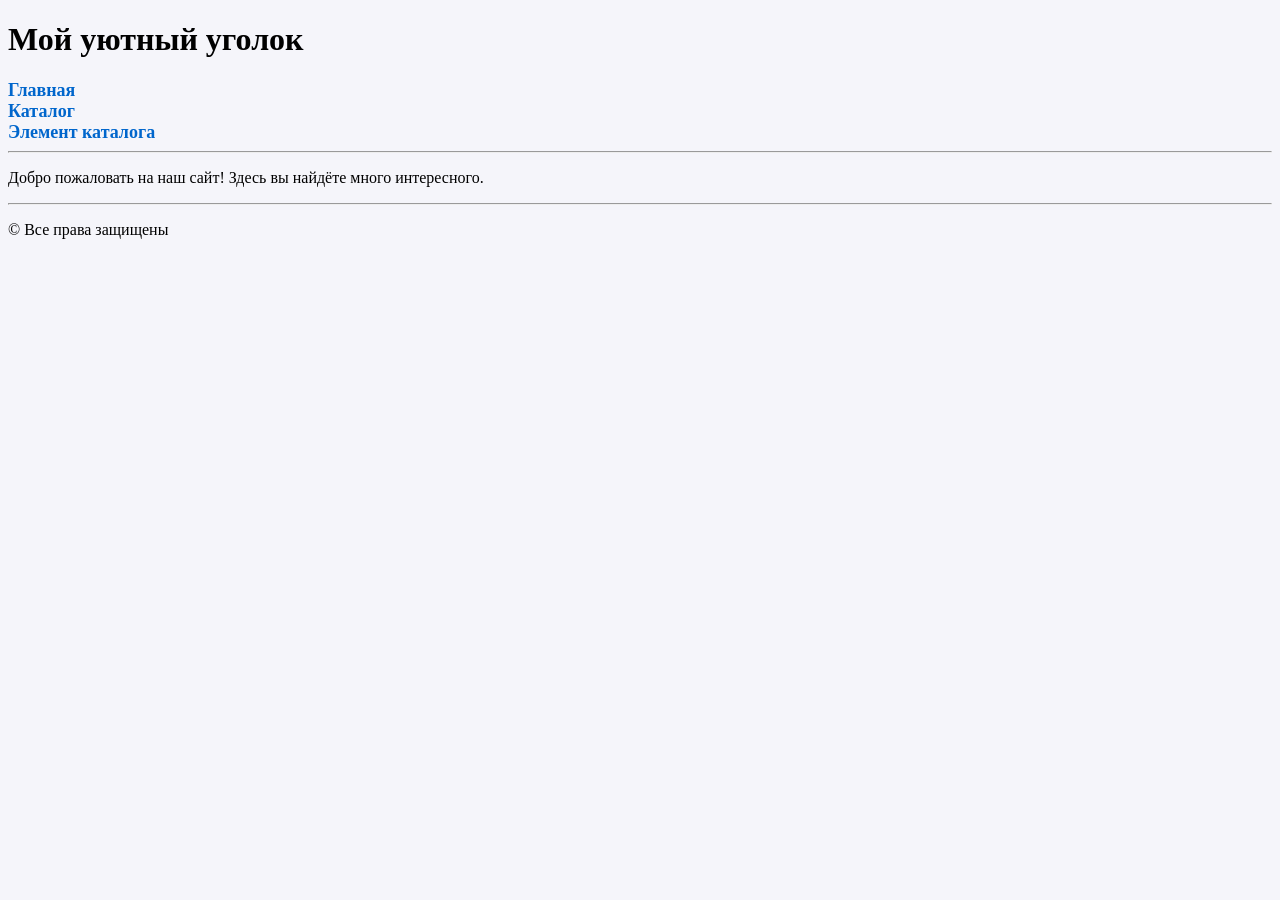
<file: index.html>
<!DOCTYPE html>
<html lang="ru">
<head>
    <meta charset="UTF-8">
    <title>Главная страница</title>
    <link rel="stylesheet" type="text/css" href="style.css">
</head>
<body>
    <header>
        <h1>Мой уютный уголок</h1>
        <nav>
            <ul>
                <li><a href="index.html">Главная</a></li>
                <li><a href="catalog.html">Каталог</a></li>
                <li><a href="item.html">Элемент каталога</a></li>
            </ul>
        </nav>
    </header>
    <hr>
    <main>
        <p>Добро пожаловать на наш сайт! Здесь вы найдёте много интересного.</p>
    </main>
    <hr>
    <footer>
        <p>&copy; Все права защищены</p>
    </footer>
</body>
</html>
</file>
<file: style.css>
body {
    background-color: rgb(245, 245, 250);
}

nav ul {
    list-style: none;
    list-style-type: none;
    padding: 0;
    margin: 0;
}

nav ul li {
    list-style-type: none;
}

nav ul li a {
    color: rgb(0, 102, 204);
    font-size: 18px;
    font-weight: bold;
    text-decoration: none;
}

h3 {
    color: rgb(0, 0, 0);
    font-size: 18px;
    font-weight: 400;
    background-color: rgb(220, 230, 240);
    padding: 8px;
}

.short-desc {
    color: rgb(100, 100, 100);
    font-size: 14px;
    font-style: italic;
    line-height: 16px;
}

.full-desc {
    color: rgb(40, 40, 40);
    font-size: 16px;
    font-weight: 400;
    line-height: 24px;
    text-align: left;
}

.specs-list {
    color: rgb(0, 50, 100);
    font-family: "Courier New", Courier, monospace;
    font-size: 15px;
    background-color: rgb(255, 255, 255);
    padding: 15px 15px 15px 35px;
    border: 1px solid rgb(200, 200, 200);
    list-style-image: url('https://img.icons8.com/office/16/000000/checkmark.png');
}

.specs-list li {
    margin-bottom: 5px;
}
.catalog-container {
    display: flex;
    justify-content: space-between;
    align-items: flex-start;
    padding: 20px 0;
}

.catalog-section {
    width: 65%;
}

.cart-section {
    width: 30%;
    background-color: rgb(240, 240, 240);
    padding: 15px;
    border: 1px solid rgb(200, 200, 200);
}

.filter-box {
    margin-bottom: 20px;
}

#products-list {
    display: flex;
    flex-wrap: wrap;
    gap: 20px;
}

.product {
    border: 1px solid rgb(220, 220, 220);
    padding: 10px;
    width: 180px;
    background-color: white;
}

.price {
    font-weight: bold;
    color: rgb(0, 102, 51);
}

#cart-items li {
    margin-bottom: 10px;
    font-size: 14px;
}

#cart-items button {
    margin-left: 10px;
    color: red;
    cursor: pointer;
}

button {
    cursor: pointer;
    padding: 5px 10px;
    margin-top: 5px;
}
</file>
